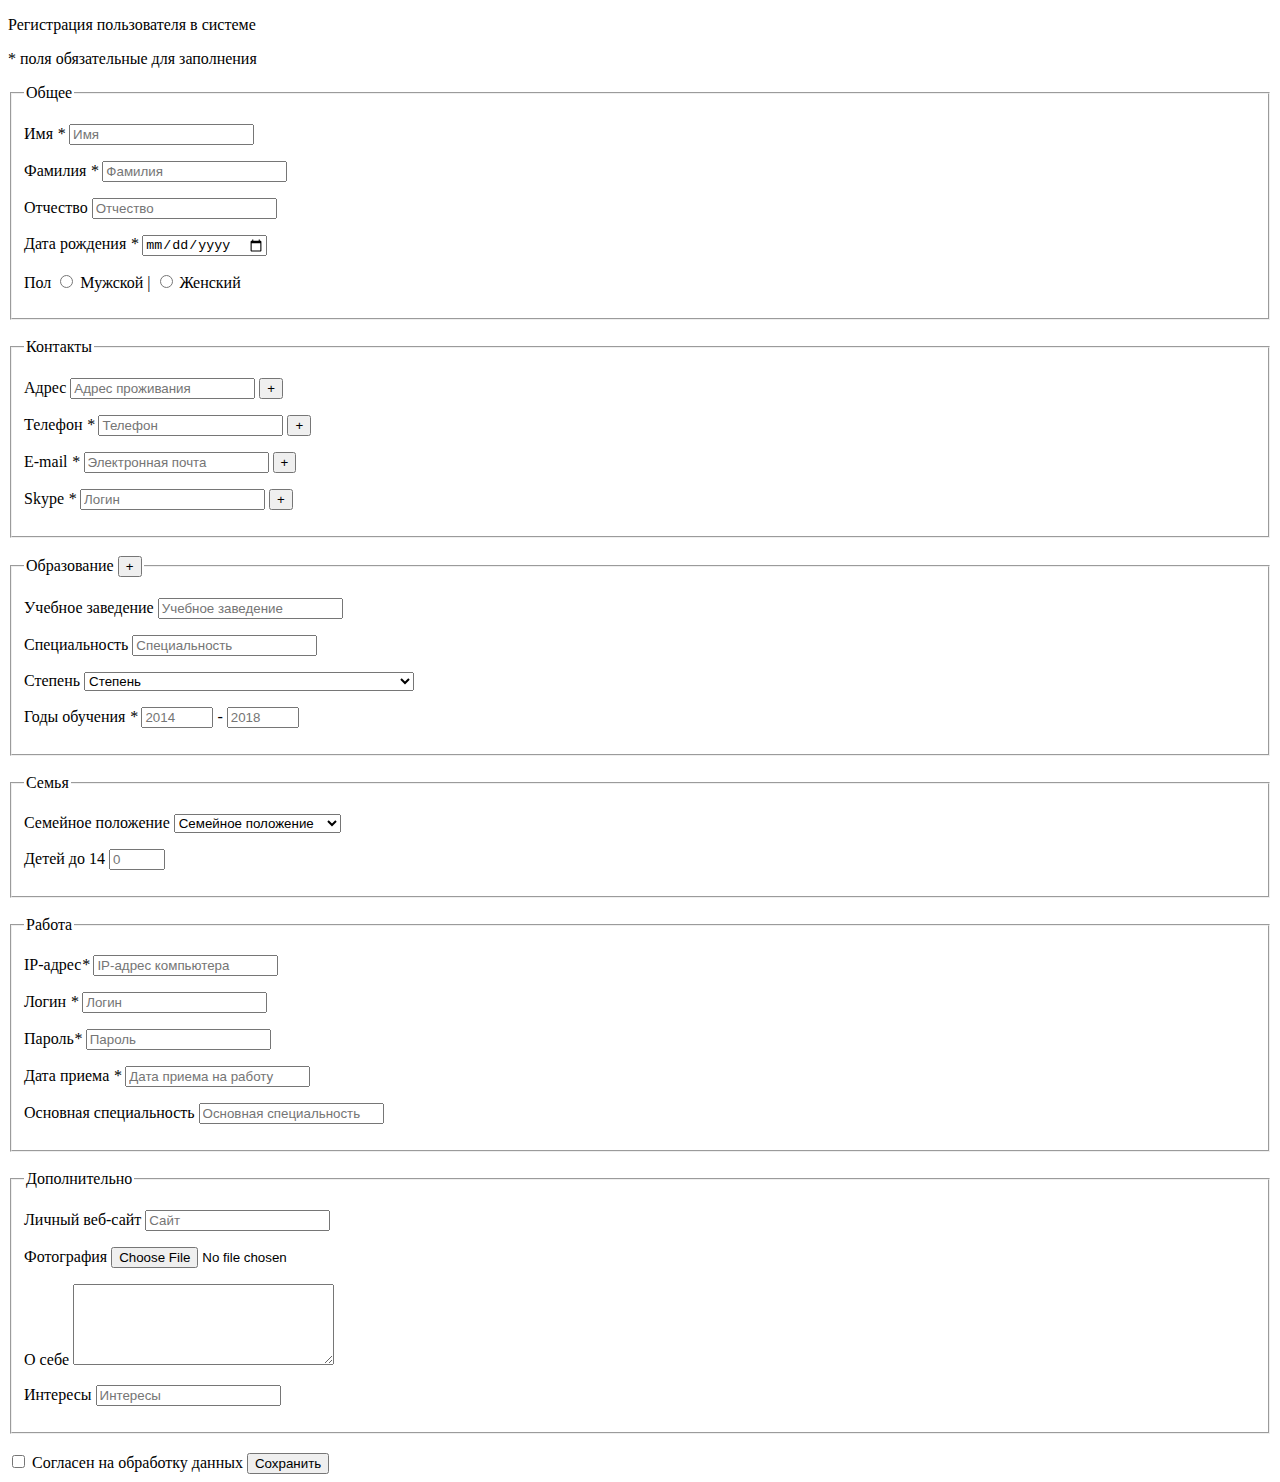
<file: study/form/index.html>
<!DOCTYPE html>
<html lang="en">

<head>
    <meta charset="UTF-8">
    <title>Form</title>
</head>

<body>
    <form action="#" method="post">
        <p>Регистрация пользователя в системе</p>
        <p>* поля обязательные для заполнения</p>
        <fieldset class="general" >
            <legend> Общее </legend>
            <p>
                <label for="Name">Имя <em>*</em> </label>
                <input type="text" id="Name" name="Name" placeholder="Имя">
            </p>
            <p>
                <label for="Surname">Фамилия <em>*</em> </label>
                <input type="text" id="Surname" name="Surname" placeholder="Фамилия">
            </p>
            <p><label for="Patronymic">Отчество </label>
                <input type="text" id="Patronymic" name="Patronymic" placeholder="Отчество">
            </p>
            <p>
                <label for="DateOfBirth">Дата рождения <em>*</em> </label>
                <input type="date" id="DateOfBirth" name="DateOfBirth">
            </p>
            <p>
                <label for="gender">Пол </label>
                <input type="radio" value="male" name="gender" id="gender"> Мужской |
                <input type="radio" value="female" name="gender" id="gender"> Женский
            </p>
        </fieldset>
        <br>
        <fieldset>
            <legend> Контакты </legend>
            <p>
                <label for="address">Адрес </label>
                <input type="text" id="address" name="address" placeholder="Адрес проживания">
                <input type="submit" value="+">
            </p>
            <p>
                <label for="Phone">Телефон <em>*</em> </label>
                <input type="tel" id="Phone" name="Phone" placeholder="Телефон" pattern="\+7\-[0-9]{3}\-[0-9]{3}\-[0-9]{2}\-[0-9]{2}">
                <input type="submit" value="+">
            </p>
            <p>
                <label for="Email">E-mail <em>*</em></label>
                <input type="Email" id="Email" name="Email" placeholder="Электронная почта">
                <input type="submit" value="+">
            </p>
            <p>
                <label for="Skype">Skype <em>*</em> </label>
                <input type="text" id="Skype" name="Skype" placeholder="Логин">
                <input type="submit" value="+">
            </p>
        </fieldset>
        <br>
        <fieldset>
            <legend> Образование <input type="submit" value="+"></legend>
            <p>
                <label for="Education">Учебное заведение </label>
                <input type="text" id="Education" name="Education" placeholder="Учебное заведение">
            </p>
            <p>
                <label for="Specialty">Специальность </label>
                <input type="text" id="Specialty" name="Specialty" placeholder="Специальность">
            </p>
            <p>
                <label for="Power">Степень </label>
                <select id="Power" name="Power">
                    <option disabled selected>Степень</option>
                    <option value="GeneralEd">Основное общее образование </option>
                    <option value="SecondaryEd">Среднее (полное) общее образование </option>
                    <option value="PrimaryVocationalEd;">Начальное профессиональное образование </option>
                    <option value="SecondaryVocationalEd;">Среднее профессиональное образование </option>
                    <option value="HigherProfessionalEd;">Высшее профессиональное образование </option>
                    <option value="PostgraduateProfessionalEd.">Послевузовское профессиональное образование </option>
                </select>
            </p>
            <p>
                <label for="Year">Годы обучения <em>*</em> </label>
                <input type="number" id="Year" name="Year" placeholder="2014" min="1900" max="2500" step="10"> - <input type="number" id="Year" name="Year" placeholder="2018" min="1900" max="2500" step="10">
            </p>
        </fieldset>
        <br>
        <fieldset>
            <legend> Семья </legend>
            <p>
                <label for="Family">Семейное положение</label>
                <select id="Family" name="Family">
                    <option disabled selected>Семейное положение </option>
                    <option value="Married">Женат / Замужем</option>
                    <option value="Unmarried">Не женат / Не замужем</option>
                </select></p>
            <p>
                <label for="Child">Детей до 14</label>
                <input type="number" min="0" max="10" step="1" placeholder="0" id="Child" name="Child">
            </p>
        </fieldset>
        <br>
        <fieldset>
            <legend>Работа</legend>
            <p>
                <label for="IP">IP-адрес<em>*</em></label>
                <input type="text" name="IP" id="IP" placeholder="IP-адрес компьютера">
            </p>
            <p>
                <label for="Login">Логин <em>*</em></label>
                <input type="text" name="Login" id="Login" placeholder="Логин">
            </p>
            <p>
                <label for="Password">Пароль<em>*</em></label>
                <input type="password" name="Password" id="Password" placeholder="Пароль">
            </p>
            <p>
                <label for="Reception">Дата приема <em>*</em></label>
                <input type="text" placeholder="Дата приема на работу" name="Reception" id="Reception">
            </p>
            <p>
                <label for="MainSpecialty">Основная специальность</label>
                <input type="search" name="MainSpecialty" id="MainSpecialty" placeholder="Основная специальность">
            </p>
        </fieldset>
        <br>
        <fieldset>
            <legend>Дополнительно</legend>
            <p>
                <label for="Web-site">Личный веб-сайт</label>
                <input type="text" name="Web-site" id="Web-site" placeholder="Сайт">
            </p>
            <p>
                <label for="Foto">Фотография</label>
                <input type="file" id="Foto" name="Foto" placeholder="Выберите файл">
            </p>
            <p>
                <label for="AboutMe">О себе</label>
                <textarea id="AboutMe" name="AboutMe" rows="5" cols="30"></textarea>
            </p>
            <p>
                <label for="Interests">Интересы</label>
                <input type="search" name="Interests" id="Interests" placeholder="Интересы">
            </p>
        </fieldset>
        <br>
        <input type="checkbox" value="1" id="consent">
        <label for="consent">Согласен на обработку данных</label>
        <input type="submit" value="Сохранить">
    </form>
</body>

</html>
</file>
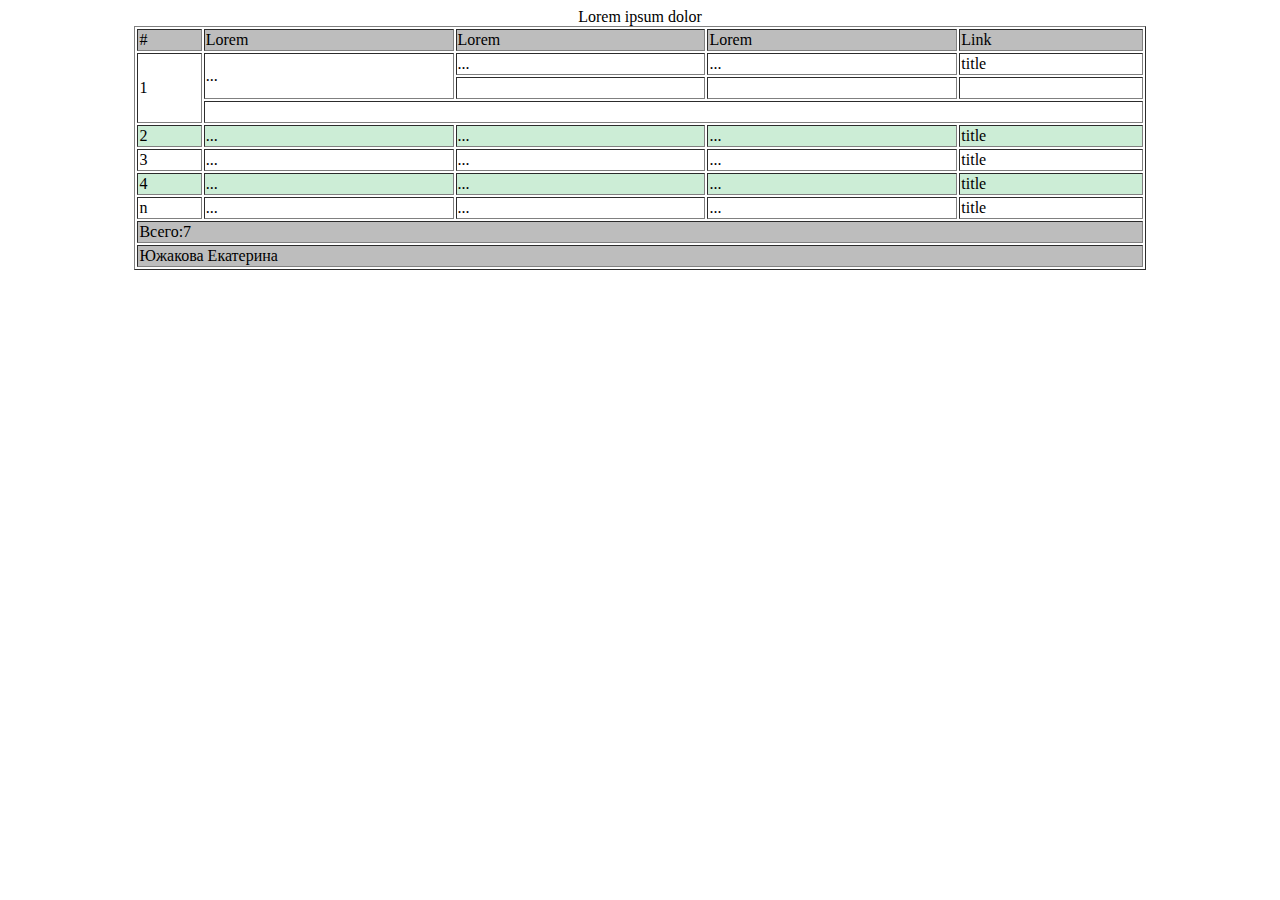
<file: study/table/vs1/info/index.html>
<!DOCTYPE html>
<html lang="en">

<head>
    <meta charset="UTF-8">
    <title>Table 1</title>
</head>

<body>
    <center>
        <table border="1" width="80%">
            <caption>Lorem ipsum dolor</caption>
            <tr bgcolor="#bdbdbd">
                <td>#</td>
                <td>Lorem</td>
                <td>Lorem</td>
                <td>Lorem</td>
                <td>Link</td>
            </tr>
            <tr>
                <td rowspan="3">1 </td>
                <td rowspan="2">...</td>
                <td>...</td>
                <td>...</td>
                <td>title</td>
            </tr>
            <tr>
                <td>
                    <br> </td>
                <td>
                    <br> </td>
                <td>
                    <br> </td>
            </tr>
            <tr>
                <td colspan="4">
                    <br> </td>
            </tr>
            <tr bgcolor="#ccedd6">
                <td>2</td>
                <td>...</td>
                <td>...</td>
                <td>...</td>
                <td>title</td>
            </tr>
            <tr>
                <td>3</td>
                <td>...</td>
                <td>...</td>
                <td>...</td>
                <td>title</td>
            </tr>
            <tr bgcolor="#ccedd6">
                <td>4</td>
                <td>...</td>
                <td>...</td>
                <td>...</td>
                <td>title</td>
            </tr>
            <tr>
                <td>n</td>
                <td>...</td>
                <td>...</td>
                <td>...</td>
                <td>title</td>
            </tr>
            <tr bgcolor="#bdbdbd">
                <td colspan="5">Всего:7</td>
            </tr>
            <tr bgcolor="#bdbdbd">
                <td colspan="5">Южакова Екатерина</td>
            </tr>
        </table>
    </center>
</body>

</html>
</file>
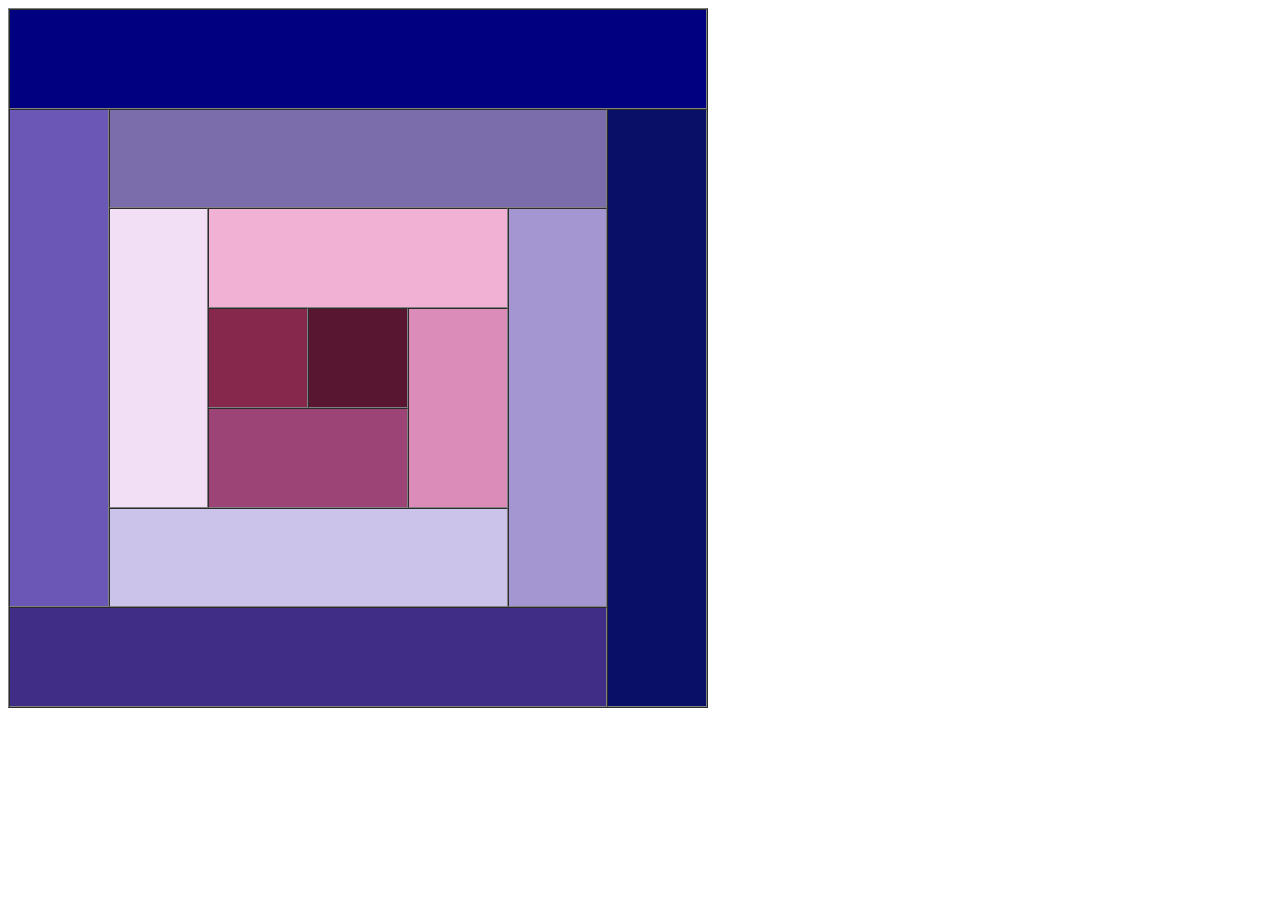
<file: study/table/vs1/spiral/index.html>
<!DOCTYPE html>
<html lang="en">

<head>
    <meta charset="UTF-8">
    <title>Spiral</title>
</head>

<body>
    <table border="1" width="700px" height="700px" cellpadding="12" cellspacing="0">
        <tr>
            <td colspan="7" bgcolor="#000080"> </td>
        </tr>
        <tr>
            <td rowspan="5" bgcolor="#6b57b5"></td>
            <td colspan="5" bgcolor="#7b6dab"> </td>
            <td rowspan="6" bgcolor="#090e66"></td>
        </tr>
        <tr>
            <td rowspan="3" bgcolor="#f3dff5"></td>
            <td colspan="3" bgcolor="#f0b1d4"> </td>
            <td rowspan="4" bgcolor="#a497d1"></td>
        </tr>
        <tr>
            <td bgcolor="#85284b"></td>
            <td bgcolor="#591630"></td>
            <td rowspan="2" bgcolor="#db8cb8"></td>
        </tr>
        <tr>
            <td colspan="2" bgcolor="#9c4475"></td>
        </tr>
        <tr>
            <td colspan="4" bgcolor="#ccc3eb"></td>
        </tr>
        <tr>
            <td colspan="6" bgcolor="#402d85"></td>
        </tr>
    </table>
</body></html>
</file>
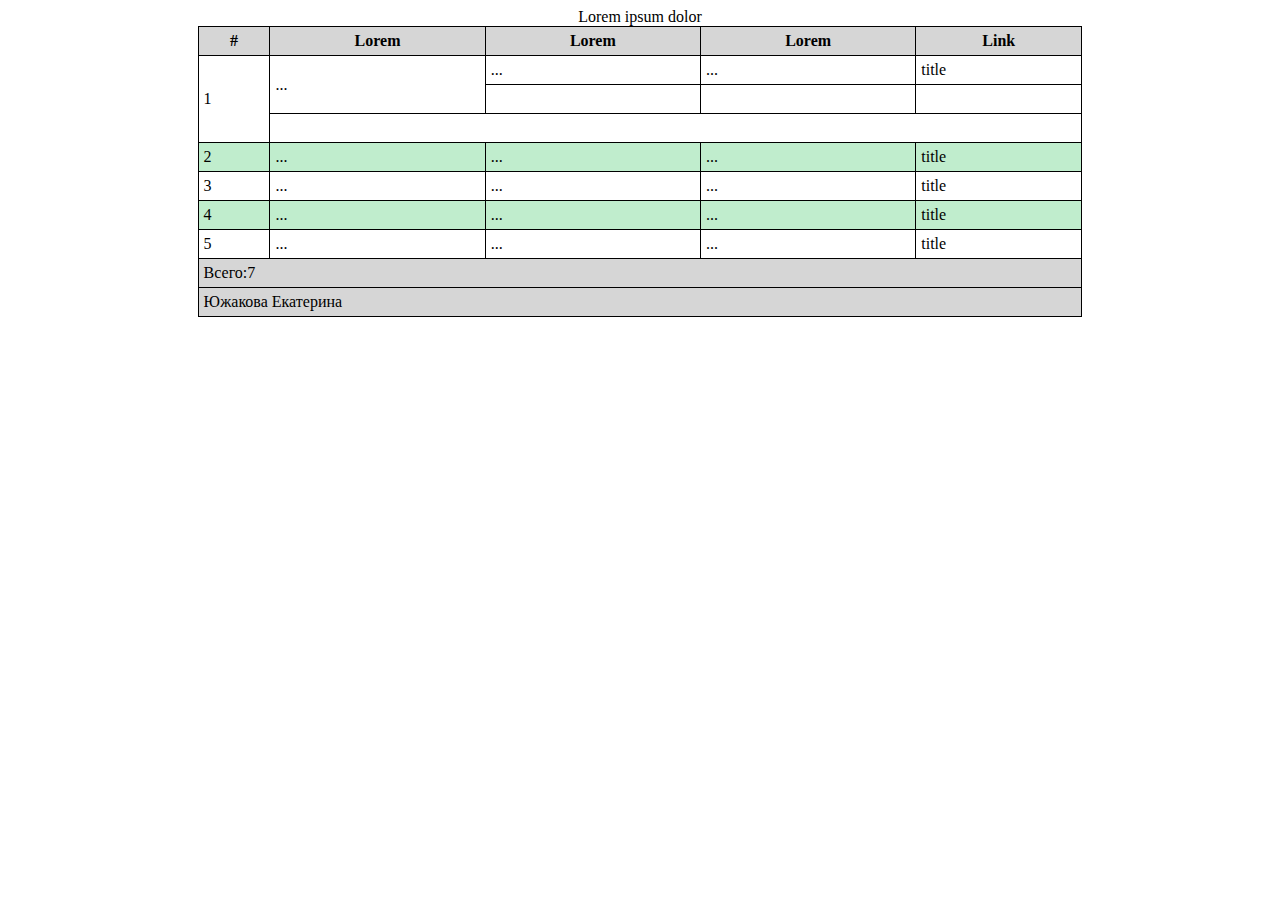
<file: study/table/vs2/info/index.html>
<!DOCTYPE html>
<html lang="en">

<head>
    <meta charset="UTF-8">
    <title>Table Info vs2</title>
    <link rel="stylesheet" type="text/css" href="style.css">
</head>

<body>
    <center>
        <table class="table">
            <caption>Lorem ipsum dolor</caption>
            <tr class="table__row table__row_filled">
                <th>#</th>
                <th>Lorem</th>
                <th>Lorem</th>
                <th>Lorem</th>
                <th>Link</th>
            </tr>
            <tbody class="table__group">
                <tr>
                    <td rowspan="3" class="table__column table__column_counter"> </td>
                    <td rowspan="2">...</td>
                    <td>...</td>
                    <td>...</td>
                    <td>title</td>
                </tr>
                <tr>
                    <td>
                        <br> </td>
                    <td>
                        <br> </td>
                    <td>
                        <br> </td>
                </tr>
                <tr>
                    <td colspan="4">
                        <br> </td>
                </tr>
            </tbody>
            <tr class="table__row">
                <td class="table__column table__column_counter"></td>
                <td>...</td>
                <td>...</td>
                <td>...</td>
                <td>title</td>
            </tr>
            <tr class="table__row">
                <td class="table__column table__column_counter"></td>
                <td>...</td>
                <td>...</td>
                <td>...</td>
                <td>title</td>
            </tr>
            <tr class="table__row">
                <td class="table__column table__column_counter"></td>
                <td>...</td>
                <td>...</td>
                <td>...</td>
                <td>title</td>
            </tr>
            <tr class="table__row">
                <td class="table__column table__column_counter"></td>
                <td>...</td>
                <td>...</td>
                <td>...</td>
                <td>title</td>
            </tr>
            <tr class="table__row table__row_filled">
                <td colspan="5">Всего:7</td>
            </tr>
            <tr class="table__row table__row_filled">
                <td colspan="5">Южакова Екатерина</td>
            </tr>
        </table>
    </center>
</body>

</html>
</file>
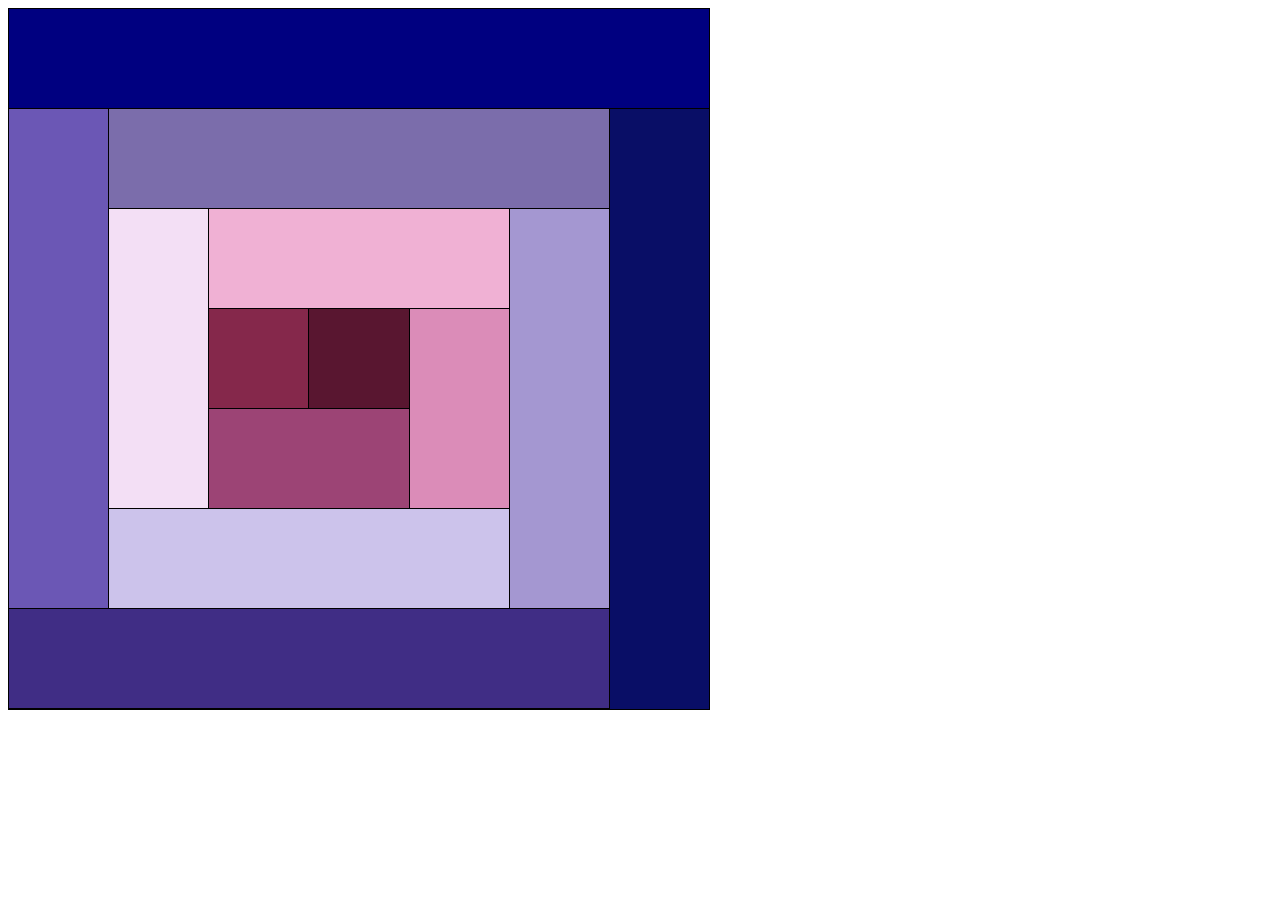
<file: study/table/vs2/spiral/index.html>
<!DOCTYPE html>
<html lang="en">

<head>
    <meta charset="UTF-8">
    <title> Spiral-2</title>
    <link rel="stylesheet" type="text/css" href="style.css">
</head>

<body>
    <div class="box">
        <div class="box-one"></div>
        <div class="box-two"></div>
        <div class="box-three"></div>
        <div class="box-four"></div>
        <div class="box-five"></div>
        <div class="box-six"></div>
        <div class="box-seven"></div>
        <div class="box-eight"></div>
        <div class="box-nine"></div>
        <div class="box-ten"></div>
        <div class="box-eleven"></div>
        <div class="box-twelve"></div>
        <div class="box-thirteen"></div>
    </div>
</body>

</html>
</file>
<file: study/table/vs2/spiral/style.css>
.box {
    display: grid;
    width: 700px;
    height: 700px;
    grid-template-columns: 1fr 1fr 1fr 1fr 1fr 1fr 1fr;
    grid-template-rows: 1fr 1fr 1fr 1fr 1fr 1fr 1fr;
    border: 1px solid black;
    grid-gap: 1px;
    background-color: black;
}

.box-one {
    background-color: #000080;
    grid-column: 1/8;
}

.box-two {
    background-color: #6b57b5;
    grid-row: 2/7;
}

.box-three {
    background-color: #7b6dab;
    grid-column: 2/7;
}

.box-four {
    background-color: #090e66;
    grid-column-start: 7;
    grid-row: 2/9;
}

.box-five {
    background-color: #f3dff5;
    grid-row: 3/6;
}

.box-six {
    background-color: #ccc3eb;
    grid-column: 2/6;
}

.box-seven {
    background-color: #a497d1;
    grid-column-start: 6;
    grid-row: 3/7;
}

.box-eight {
    background-color: #f0b1d4;
    grid-column: 3/6;
    grid-row-start: 3;
}

.box-nine {
    background-color: #9c4475;
    grid-row-start: 5;
    grid-column: 3/5;
}

.box-ten {
    background-color: #db8cb8;
    grid-row: 4/6;
    grid-column-start: 5;
}

.box-eleven {
    background-color: #85284b;
    grid-column-start: 3;
    grid-row-start: 4;
}

.box-twelve {
    background-color: #591630;
    grid-column-start: 4;
    grid-row-start: 4;
}

.box-thirteen {
    background-color: #402d85;
    grid-column: 1/7;
}
</file>
<file: study/table/vs2/info/style.css>
th,
td {
    padding: 5px;
    border: 1px solid black;
}

.table {
    border: 1px solid black;
    width: 70%;
    border-collapse: collapse;
}


/* Счетчик */

body {
    counter-reset: num;
}

.table__column_counter::after {
    counter-increment: num;
    content: counter(num);
}


/* Зеленый фон четных строк */

.table__row:not(.table__row_filled):nth-child(odd) {
    background: #c0edcd;
}


/* Эффект при наведении */

.table__row:not(.table__row_filled):hover {
    background-color: bisque;
}

.table__row_filled {
    background-color: #d6d6d6;
    user-select: none;
}

.table__group:hover {
    background-color: bisque;
}
</file>
